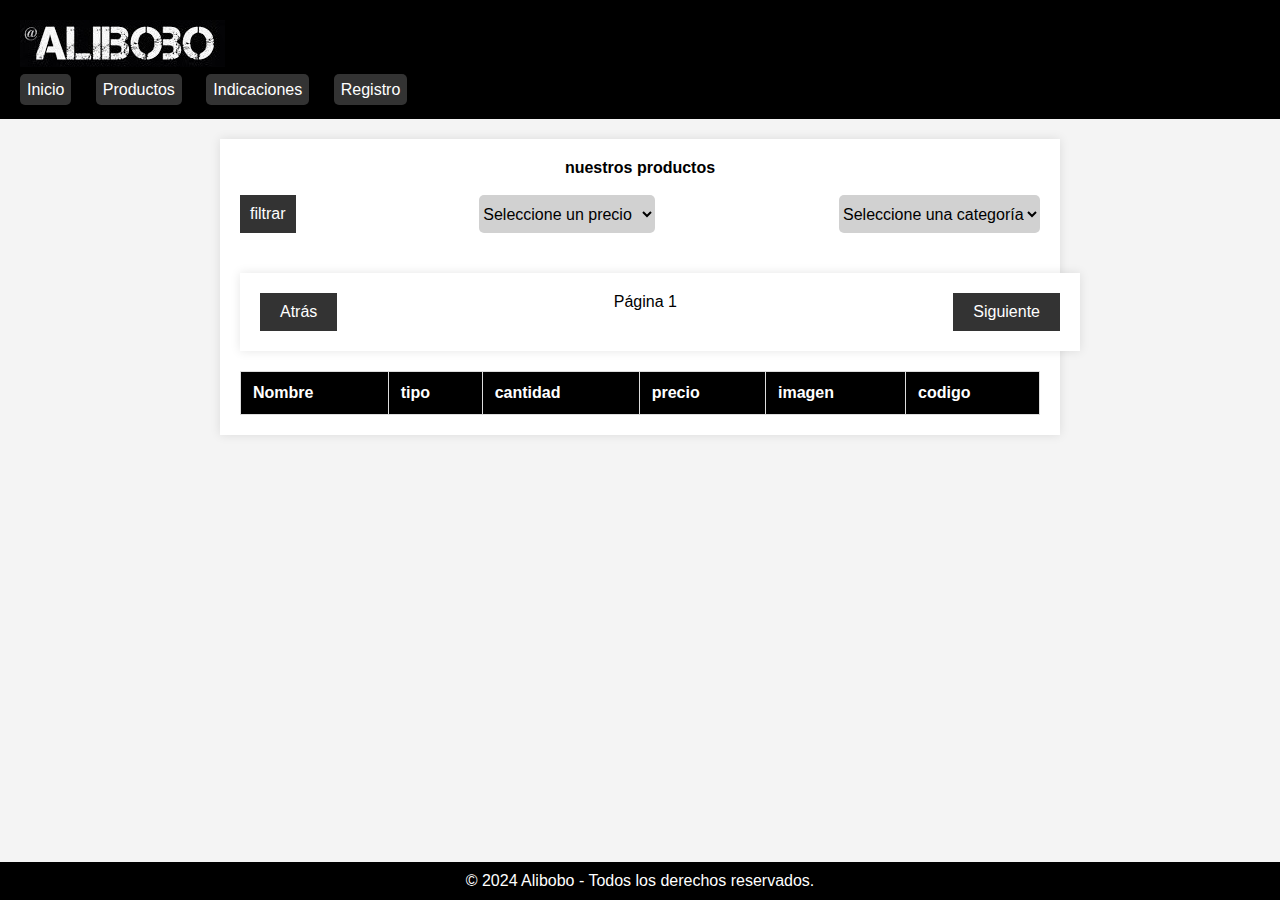
<file: index.html>
<!DOCTYPE html>
<html lang="es">
<head>
    <meta charset="UTF-8">
    <meta name="viewport" content="width=device-width, initial-scale=1.0">
    <title>Alibobo - Productos a bajos precios</title>
    <!-- <link rel="stylesheet" href="./css/iniciocss.css">
    <link rel="stylesheet" href="./css/cssCatalogo.css"> -->
    <link rel="stylesheet" href="../css/styles.css">
</head>
<body>
    <header>
        <img src="./img/logo.jpg" alt="alibobo">
        <nav>
            <ul>
                <li><a href="./index.html">Inicio</a></li>
                <li><a href="./html/inicio.html">Productos</a></li>
                <li><a href="./html/acerca.html">Indicaciones</a></li>
                <li><a href="./html/registro.html">Registro</a></li>
            </ul>
        </nav>
    </header>
    <main class="main">
        <h1>nuestros productos</h1>
        <br>
        <div class="bucontainer">
            
            <button onclick="filtrarTabla()">filtrar</button>
            <select name="filtro1" id="filtro1">
                <option value="">Seleccione un precio</option>
                <option value="1">Menor a mayor precio</option>
                <option value="2">Mayor a menor precio</option>
                <option value="3">Entre 0 a 300</option>
                <option value="4">Entre 300 a 800</option>
                <option value="5">Mas de 800</option>
            </select>
            <select name="filtro2" id="filtro2">
                <option value="">Seleccione una categoría</option>
                <option value="1">electronica</option>
                <option value="2">Cuidado personal</option>
                <option value="3">mecanica</option>
                <option value="4">varios</option>
                <option value="5">ejercicio</option>
            </select>
        </div>
        <main class="nav-buttons">
            <button id="prevBtnt" class="nav-btn" onclick="prevItemt()" >Atrás</button>
            <span class="numero-pagina" id="numero-pagina"></span>
            <button id="nextBtnt" class="nav-btn" onclick="nextItemt()" >Siguiente</button>
        </main>
    <table>
        <thead>
            <tr>
                <th>Nombre</th>
                <th>tipo</th>
                <th>cantidad</th>
                <th>precio</th>
                <th>imagen</th>
                <th>codigo</th>
            </tr>
        </thead>
        <tbody id="tableBody">

        </tbody>
    </table>
    </main>

    <footer>
        <p>&copy; 2024 Alibobo - Todos los derechos reservados.</p>
    </footer>
    <script src="./js/scrip.js"></script>
</body>
</html>
</file>
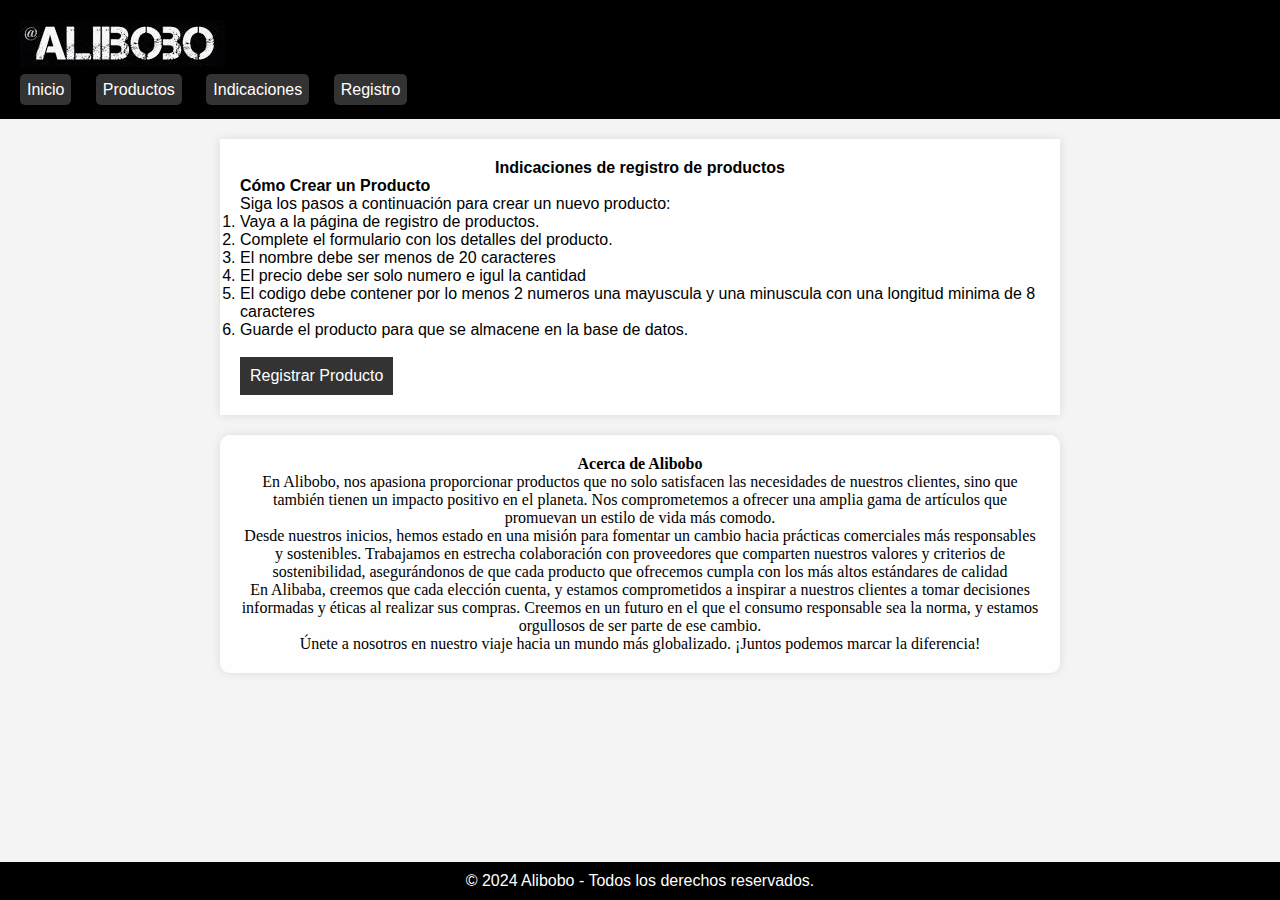
<file: html/acerca.html>
<!DOCTYPE html>
<html lang="es">
<head>
    <meta charset="UTF-8">
    <meta name="viewport" content="width=device-width, initial-scale=1.0">
    <title>Acerca de Alibobo</title>
    <link rel="stylesheet" href="../css/styles.css">
</head>
<body>
    <header>
        <img src="../img/logo.jpg" alt="alibobo">
        <nav>
            <ul>
                <li><a href="../index.html">Inicio</a></li>
                <li><a href="../html/inicio.html">Productos</a></li>
                <li><a href="../html/acerca.html">Indicaciones</a></li>
                <li><a href="../html/registro.html">Registro</a></li>
            </ul>
        </nav>
    </header>
    
    <section class="about">
        <main>
            <h1>Indicaciones de registro de productos</h1>
            <section>
                <h2>Cómo Crear un Producto</h2>
                <p>Siga los pasos a continuación para crear un nuevo producto:</p>
                <ol class="lista-registro">
                    <li>Vaya a la página de registro de productos.</li>
                    <li>Complete el formulario con los detalles del producto.</li>
                    <li>El nombre debe ser menos de 20 caracteres</li>
                    <li>El precio debe ser solo numero e igul la cantidad</li>
                    <li>El codigo debe contener por lo menos 2 numeros una mayuscula y una minuscula con una longitud minima de 8 caracteres</li>
                    <li>Guarde el producto para que se almacene en la base de datos.</li>
                </ol>
                <br>
                <button onclick="window.location.href='registro.html'">Registrar Producto</button>
            </section>
        </main>
        <main class="container">
            <h2>Acerca de Alibobo</h2>
            <p>En Alibobo, nos apasiona proporcionar productos que no solo satisfacen las necesidades de nuestros clientes, sino que también tienen un impacto positivo en el planeta. Nos comprometemos a ofrecer una amplia gama de artículos que promuevan un estilo de vida más comodo.</p>
            <p>Desde nuestros inicios, hemos estado en una misión para fomentar un cambio hacia prácticas comerciales más responsables y sostenibles. Trabajamos en estrecha colaboración con proveedores que comparten nuestros valores y criterios de sostenibilidad, asegurándonos de que cada producto que ofrecemos cumpla con los más altos estándares de calidad</p>
            <p>En Alibaba, creemos que cada elección cuenta, y estamos comprometidos a inspirar a nuestros clientes a tomar decisiones informadas y éticas al realizar sus compras. Creemos en un futuro en el que el consumo responsable sea la norma, y estamos orgullosos de ser parte de ese cambio.</p>
            <p>Únete a nosotros en nuestro viaje hacia un mundo más globalizado. ¡Juntos podemos marcar la diferencia!</p>
        </main>
    </section>

    <footer>
            <p>&copy; 2024 Alibobo - Todos los derechos reservados.</p>
    </footer>
</body>
</html>
</file>
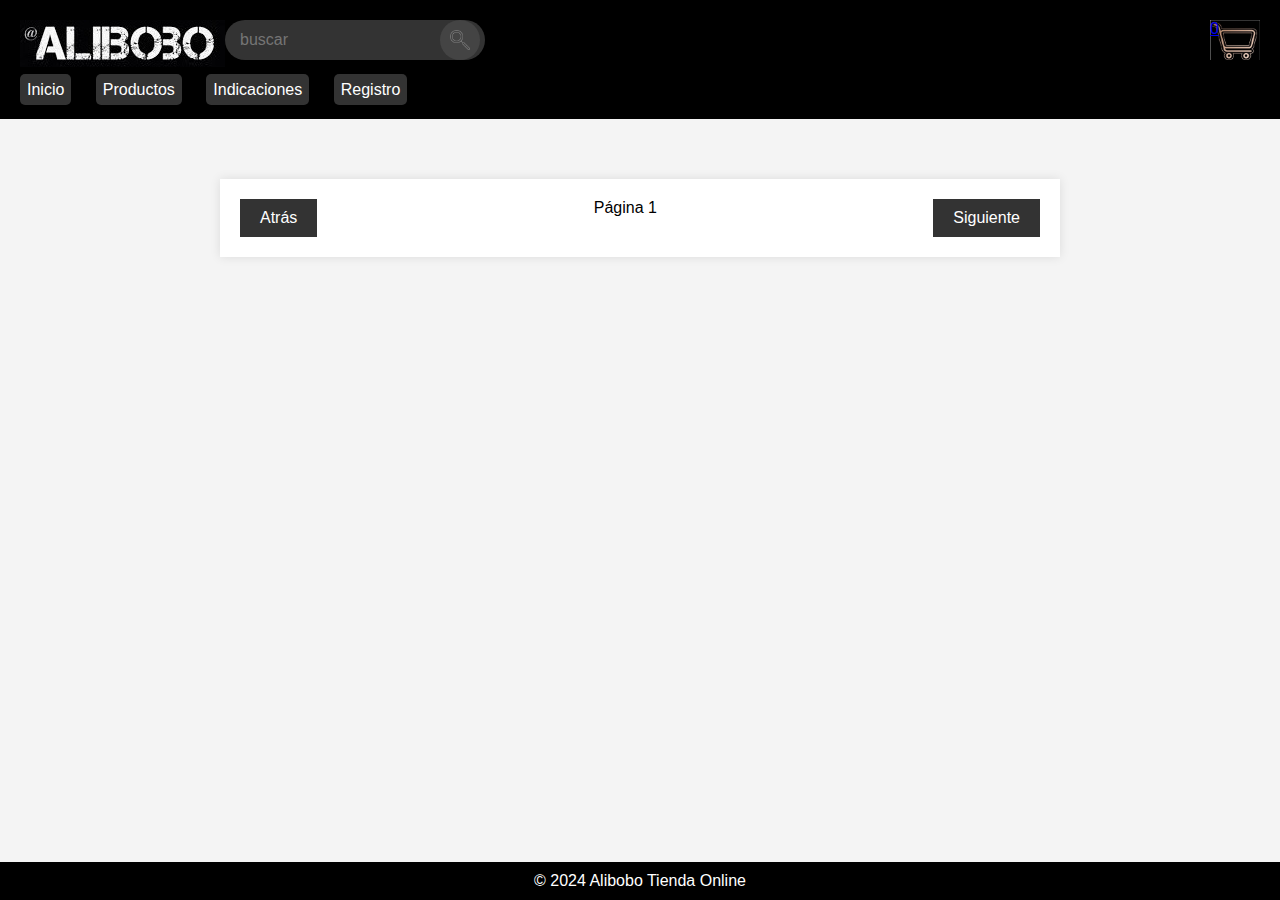
<file: html/inicio.html>
<!DOCTYPE html>
<html lang="en">
<head>
    <meta charset="UTF-8">
    <meta name="viewport" content="width=device-width, initial-scale=1.0">
    <title>productos</title>
    <link rel="stylesheet" href="../css/styles.css">

</head>
<body>
     <!-- Encabezado -->
     <header class="header">
        <div class="padre-padre">
            <div class="padre">
                    <div class="logo">
                        <img src="../img/logo.jpg" alt="Logo de la tienda">  
                    </div>
                    <div class="search-container">
                            <input type="text" id="buscar" placeholder="buscar" class="search-input">
                            <button class="search-button" onclick="buscar()">
                            <img src="../img/lupa.png" alt="Search">
                            </button>
                    </div>
            </div>
                    <div class="carrito">
                        
                        <a href="carrito.html"> <span id="carrito">0</span></a>
                    </div>
            </div>
        </div>
            <nav class="color">
                <ul>
                    <li><a href="../index.html">Inicio</a></li>
                    <li><a href="../html/inicio.html">Productos</a></li>
                    <li><a href="../html/acerca.html">Indicaciones</a></li>
                    <li><a href="../html/registro.html">Registro</a></li>
                </ul>
            </nav>
        
    </header>
    <section id="catalogo2" class="catalogo"></section>
    <main class="nav-buttons">
        <button id="prevBtn" class="nav-btn" onclick="prevItem()" >Atrás</button>
        <span class="numero-pagina" id="numero-pagina"></span>
        <button id="nextBtn" class="nav-btn" onclick="nextItem()" >Siguiente</button>
    </main>
    <section id="catalogo" class="catalogo">

    </section>
    
    <footer class="Pie">
        <p>&copy; 2024 Alibobo Tienda Online</p>
    </footer>

    <script src="../js/scrip.js" ></script>
 
</body>
</html>
</file>
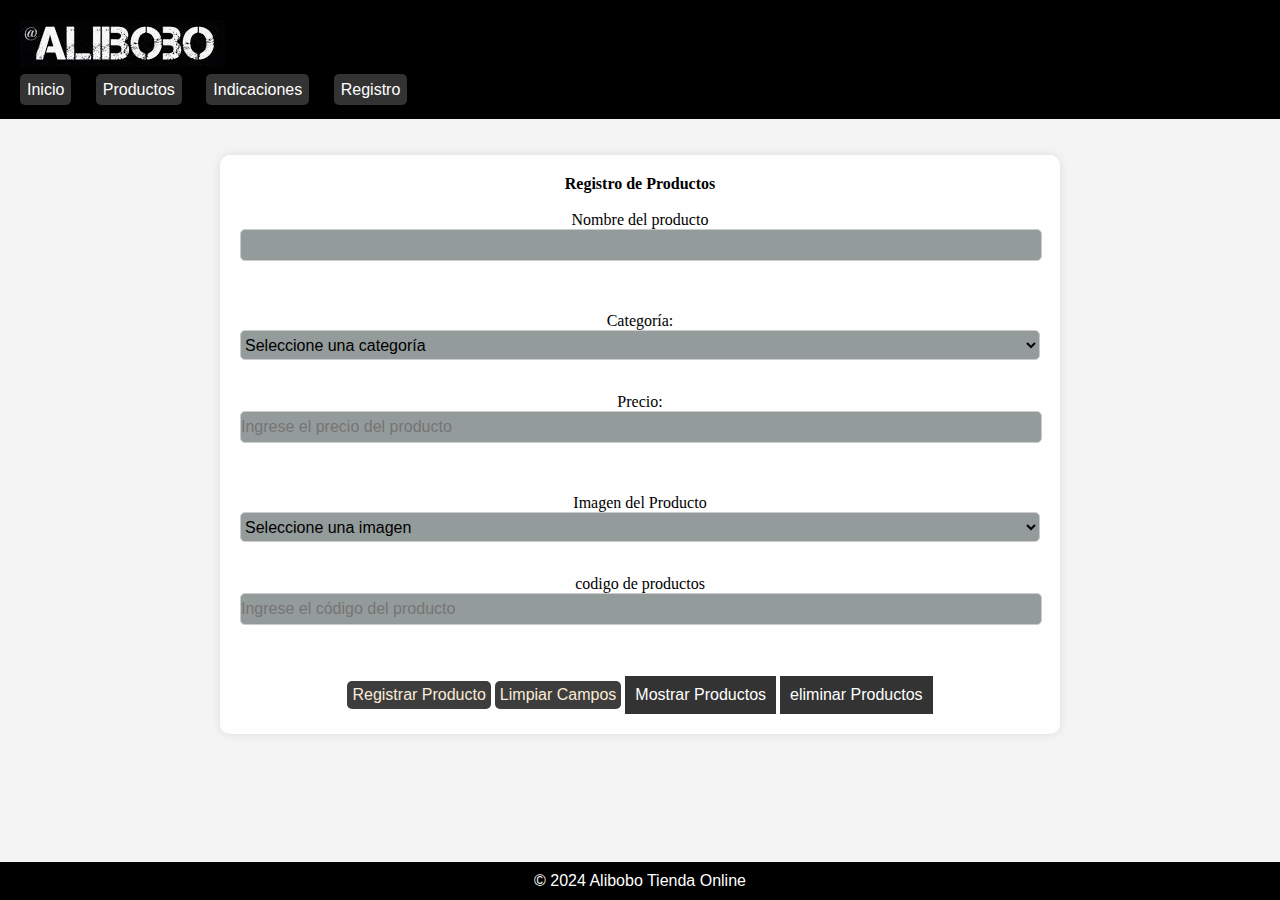
<file: html/registro.html>
<!DOCTYPE html>
<html lang="en">
<head>
    <meta charset="UTF-8">
    <meta name="viewport" content="width=device-width, initial-scale=1.0">
    <link rel="stylesheet" href="../css/styles.css">
    <title>registro de productos</title>
</head>
<body>
        <header>
            <img src="../img/logo.jpg" alt="alibobo">
            <nav>
                <ul>
                    <li><a href="../index.html">Inicio</a></li>
                    <li><a href="../html/inicio.html">Productos</a></li>
                    <li><a href="../html/acerca.html">Indicaciones</a></li>
                    <li><a href="../html/registro.html">Registro</a></li>
                </ul>
            </nav>
        </header>
    <br>
    <br>
    <main class="container">
        <h1>Registro de Productos</h1>
        <form id="productForm" enctype="multipart/form-data"><br>
            <div class="form-group">
                <label for="nombre">Nombre del producto</label>
        <input type="text" id="nombre" class="form-control" name="nombre"><br><br>
            </div><br>
            <div class="form-group">
                <label for="categoria">Categoría:</label>
        <select id="categoria" class="form-control" name="categoria">
            <option value="">Seleccione una categoría</option>
            <option value="1">electronica</option>
            <option value="2">Cuidado personal</option>
            <option value="3">mecanica</option>
            <option value="4">varios</option>
            <option value="5">ejercicio</option>
        </select>
            </div><br>
            <div class="form-group">
                <label for="precio">Precio:</label>
                <input type="text" id="precio" class="form-control" name="precio" placeholder="Ingrese el precio del producto"><br><br>
            </div><br>
            <div class="form-group">
                <label for="imagen">Imagen del Producto</label>
                <select name="imagen" id="imagen" class="form-control">
                    <option value="">Seleccione una imagen</option>
                    <option value="1">img1.jpg</option>
                    <option value="2">img2.jpg</option>
                    <option value="3">img3.jpg</option>
                    <option value="4">img4.jpg</option>
                    <option value="5">img5.jpg</option>
                    <option value="6">img6.jpg</option>
                    <option value="7">img7.jpg</option>
                    <option value="8">img8.jpg</option>
                    <option value="9">img9.jpg</option>
                    <option value="10">img10.jpg</option>
                </select>
            </div><br>
            <div id="additionalFields"></div>
            <div class="form-group">
                <label for="cantidad">codigo de productos</label>
                <input type="text" id="codigo" name="cantidad" placeholder="Ingrese el código del producto" class="form-control"><br><br>
            </div><br>
            <div class="btn_grupo">
                <button type="submit" class="r" onclick="agregarproducto()">Registrar Producto</button>
                <button type="reset" class="l" onclick="limpiarCampos()">Limpiar Campos</button>
                <button type="button" id="mostrarBtn" onclick="mostrarProductos()">Mostrar Productos</button>
                <button type="button" id="eliminarBtn" onclick="eliminar()">eliminar Productos</button>
            </div>
        
        </form>    
    </main>
    <br>
    <br>
    
    <footer class="Pie">
        <p>&copy; 2024 Alibobo Tienda Online</p>
    </footer>
    <!-- <script src="../js/jsRegistro.js" ></script> -->
    <script src="../js/scrip.js" ></script>
    
</body>
</html>
</file>
<file: css/styles.css>
body{
    font-family: Arial, sans-serif;
    background-color: #f4f4f4;
    margin: 0;
    padding: 0;
}

*{
    margin: 0;
    padding: 0;
    border: 0;
    font-size: 100%;
    vertical-align: baseline;
    
  }
/* ----------------------cssregistro--------------------------- */
  .container{
    margin-top: 35px;
    max-width: 800px;
    margin: 0 auto;
    padding: 20px;
    background-color: rgba(255, 255, 255, 0.9);
    border-radius: 10px;
    box-shadow: 0 0 10px rgba(0, 0, 0, 0.1);
    font-family: tahoma;
    text-align: center;

}

#productForm {
    display: flex;
    flex-direction: column;
}

.form-group {
    margin-bottom: 15px;
}

.form-group label {
    display: block;
}

.form-control {
    width: 100%;
    height: 30px;
    background-color: rgb(148, 155, 155);
    border: 1px solid #ccc;
    border-radius: 5px;
}

/* .btn_grupo{
    text-align: center;
} */

.r, .l{
    border-radius: 5px;
    background-color: #3d3d3d;
    padding: 5px;
    color: antiquewhite;
}

/* ------------------el css de registro----------------------------- */

/* ------------------------header de las 3 vistas y el footer---------------------------------------------- */

.buscar{
    border-color: brown;
    border: 5px;
    }

    .carrito{
        border-color: brown;
        background-image: url(../img/carrito.jpg);
        background-size: cover;
        height: 40px;
        width: 50px;
        border: 5px;  
}

.color{
    background-color: #000000;
  }
  .padre-padre{
    display: flex;
    justify-content: space-between;
  }
  .padre{
    display: flex; 
  } 

.header{
    display: block;
    background-color: black;
    padding: 20px;
    justify-content: space-between;
    
}
header {
  background-color: #000000;
  color: #fff;
  padding: 20px;
}
nav{
    padding-top: 10px;
  }
  nav ul {
    list-style-type: none;
    margin: 0;
    padding: 0;
  }
  
  nav ul li {
    display: inline;
    margin-right: 20px;
  }
  
  nav ul li a {
    color: #fff;
    text-decoration: none;
    background-color: #333;
    border-radius: 5px;
    padding: 7px;
  }
  .search-container {
    display: flex;
    align-items: center;
    background-color: #333;
    border-radius: 20px;
    padding: 5px;
    height: 30px;
    width: 250px; /* Ajusta este valor según necesites */
  }
  
  .search-input {
    border: none;
    outline: none;
    padding: 10px;
    border-radius: 20px;
    width: 100%;
    background-color: transparent;
    color: white;
    font-size: 16px;
  }
  
  .search-button {
    background-color: #444; /* Un tono ligeramente diferente para el botón, si lo prefieres */
    border: none;
    outline: none;
    border-radius: 50%;
    padding: 10px;
    margin-left: 5px;
    cursor: pointer;
  }
  
  .search-button img {
    width: 20px;
    height: 20px;
    display: block;
  }

  footer {
    text-align: center;
    padding: 10px 0;
    background-color: #000000;
    color: #fff;
    position: fixed;
    width: 100%;
    bottom: 0;
}
/* -------------------------------header de las tres vistas-----------------------  */

/* -----------------------------------css de los productos-------------------------------------- */
.catalogo {
    display: flex;
    flex-wrap: wrap;
    justify-content: space-around;
    padding: 20px;
    
}
.boton{
    background-color: rgb(76, 76, 170);
    padding: 3px;
    border-radius: 5px;
    
}
.producto {
    width: 200px;
    margin: 10px;
    padding: 10px;
    border: 1px solid #ccc;
    text-align: center;
}

.producto img {
    max-width: 100%;
    height: auto;
}

.producto h3 {
    margin-top: 10px;
}

.producto p {
    margin: 5px 0;
}
*{
    margin: 0;
    padding: 0;
    border: 0;
    font-size: 100%;
    vertical-align: baseline;
    
  }

  .nav-buttons {
    display: flex;
    justify-content: space-between;
    width: 100%;
    margin-top: 20px;
}

.nav-btn {
    padding: 10px 20px;
    font-size: 16px;
}

/* ------------------------------------------diseño de los main---------------------- */
 main {
    max-width: 800px;
    margin: 20px auto;
    background-color: #fff;
    padding: 20px;
    box-shadow: 0 0 10px rgba(0, 0, 0, 0.1);
}

h1 {
    text-align: center;
}
 button {
    padding: 10px;
    
}
button {
    background-color: #333;
    color: #fff;
    border: none;
    cursor: pointer;
    
}

button:hover {
    background-color: #555;
}

/* --------------------------------------estilo de la tabla---------------------------------- */
.main {
  display: flex;
  flex-direction: column;
  max-width: 800px;
  margin: 20px auto;
  background-color: #fff;
  padding: 20px;
  box-shadow: 0 0 10px rgba(0, 0, 0, 0.1);
}
#filtro1, #filtro2{
background-color: #d1d1d1;
border-radius: 5px;
}
.bucontainer {
  display: flex;
  flex-direction: row;
  justify-content: space-between;
  margin-bottom: 20px;
}

table {
  border-collapse: collapse;
  width: 100%;
}

th, td {
  border: 1px solid #ddd;
  padding: 12px;
  text-align: left;
}

th {
  background-color: #000000;
  color: white;
  font-weight: bold;
}

tr:nth-child(even) {
  background-color: #f2f2f2;
}

td img {
  width: 50px;
  height: 50px;
  object-fit: cover;
}
</file>
